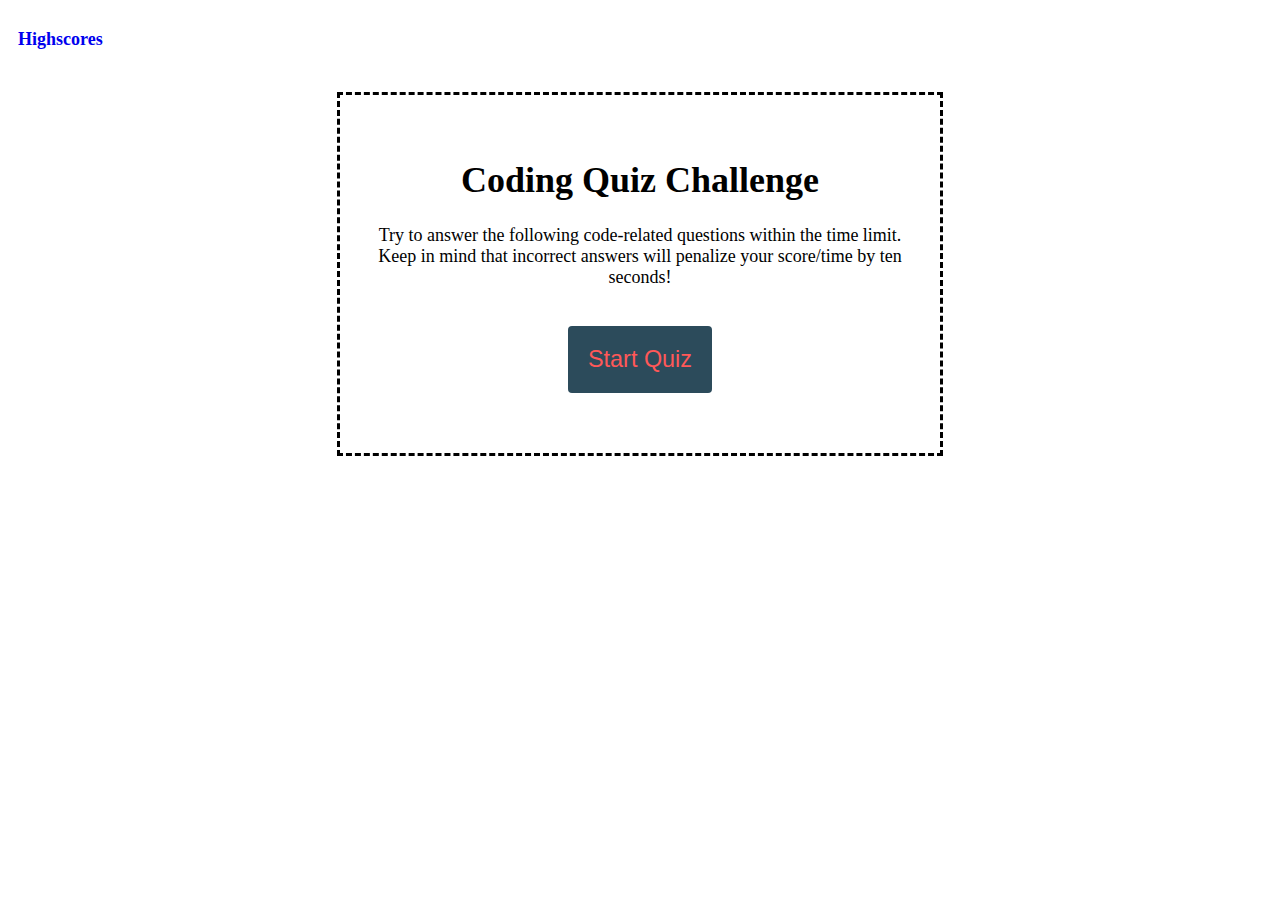
<file: index.html>
<!DOCTYPE html>
<html lang="en">
<head>
    <meta charset="UTF-8">
    <meta http-equiv="X-UA-Compatible" content="IE=edge">
    <link rel="stylesheet" href="assets/css/style.css">
    <meta name="viewport" content="width=device-width, initial-scale=1.0">
    <title>Code Quiz</title>
</head>
<body>
    <header>
            <h1><a href="highscore.html">Highscores</a></h1>
            <h1><div class="time"></class></div></h1>
    </header>

    <main>
        <div class="wrapper">
            <div class="container">
                <div id="content">
                    <h1>Coding Quiz Challenge</h1>
                    <p>Try to answer the following code-related questions within the time limit. 
                    Keep in mind that incorrect answers will penalize your score/time by ten seconds!
                    </p>
                </div>
                <button id="start">Start Quiz</button>
        <div id="quiz">
            <div id="question"></div>
            <div id="questions">
                    <button class="questions" id="1"></button>
                    <button class="questions" id="2" ></button>
                    <button class="questions" id="3" ></button>
                    <button class="questions" id="4"></button>
            </div>
            <div id ="answer"></div>
            </div>
        <div id="score">
            <div id="final-score"></div>
            <form id="initials" method="POST">
                <label for="initials-text">Add your initials: </label>
                <input type="text" placeholder="Initials" name="initials-text" id="initials-text" />
                <button id="submit">Submit</button>
                <div id="test"></div>
            </form>
        </div>
        
            </div>
        </div>
    </main>

    <script async src="assets/js/index.js"></script>
</body>
</html>
</file>
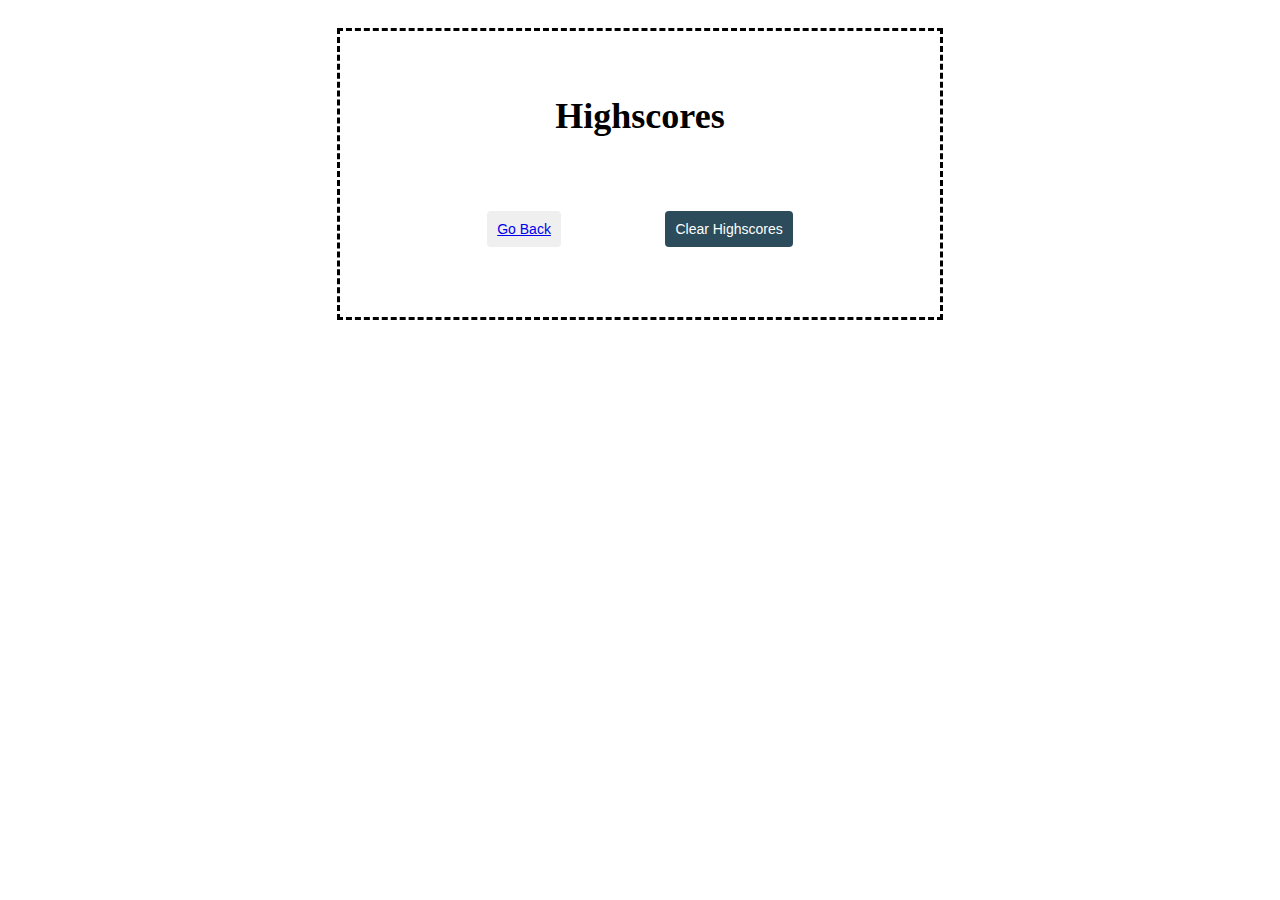
<file: highscore.html>
<!DOCTYPE html>
<html lang="en">
<head>
    <meta charset="UTF-8">
    <meta http-equiv="X-UA-Compatible" content="IE=edge">
    <link rel="stylesheet" href="assets/css/style.css">
    <meta name="viewport" content="width=device-width, initial-scale=1.0">
    <title>Code Quiz</title>
</head>
<body>
    <div class="wrapper">
        <div class="container">
            <div id="content">
                <h1>Highscores</h1>
                <ol id="highscores">
                </ol> 
            <div class="highscore-buttons">
                <button id="return"><a href="index.html">Go Back</a></button>
                <button id="clear">Clear Highscores</button>
            </div>
        </div>
    </div>
    </div>
<script async src="assets/js/score.js"></script>
</body>
</html>
</file>
<file: assets/css/style.css>
:root {
        --light: #e2e5e8;
        --dark:  #486d6f;
        --darker: #2C4B5B;
    }

    body {
        font-family: 'Lucida Sans';
    }

    header {
        display: flex;
        justify-content: space-between;
    }

    .time {
        display: flex;
        justify-content: end;
        font-size: 18px;
        padding-right: 10px;
    }

    header a {
        display: flex;
        justify-content: left;
        font-size: 18px;
        text-decoration: none;
        padding-left: 10px;
    }

    .container {
        display: block;
        margin: auto;
        border-style: dashed;
        text-align: center;
        font-size: 18px;
        transition: 0.3s;
        width: 600px;
        padding-top: 20px;
    }
    
    .wrapper {
        padding-top: 20px;
    }

    #start {
        border-radius: 4px;
        border-style: none;
        background-color: var(--darker);
        color: rgb(255, 88, 88);
        font-size: 1.3em;
        padding: 20px;
        margin-bottom: 60px;
    }

    #content {
        padding: 20px;
    }

    #quiz {
        display: none;
        padding: 20px;
    }

    #question {
        padding: 10px;
    }

    .choice {
        display: block;
        border-radius: 4px;
        border-style: none;
        background-color: var(--darker);
        color: rgb(221, 137, 34);
        cursor: pointer;
        padding: 10px;
        margin-bottom: 10px;
    }

    #score {
        display: none;
        padding: 20px;
    }

    #submit {
    border-radius: 4px;
    border-style: none;
    background-color: var(--darker);
    color: white;
    cursor: pointer;
    font-size: 14px;
    padding: 10px;
    margin: 10px;
    }

    #highscores {
    text-align: left;
    background-color: var(--dark);
    color: white;
    }

    .highscore-buttons {
    display: inline;
    
    }

    #return {
    border-radius: 4px;
    border-style: none;
    color: white;
    font-size: 14px;
    padding: 10px;
    margin: 50px;
    }

    #clear {
    border-radius: 4px;
    border-style: none;
    background-color: var(--darker);
    color: white;
    font-size: 14px;
    padding: 10px;
    margin: 50px;
    }
</file>
